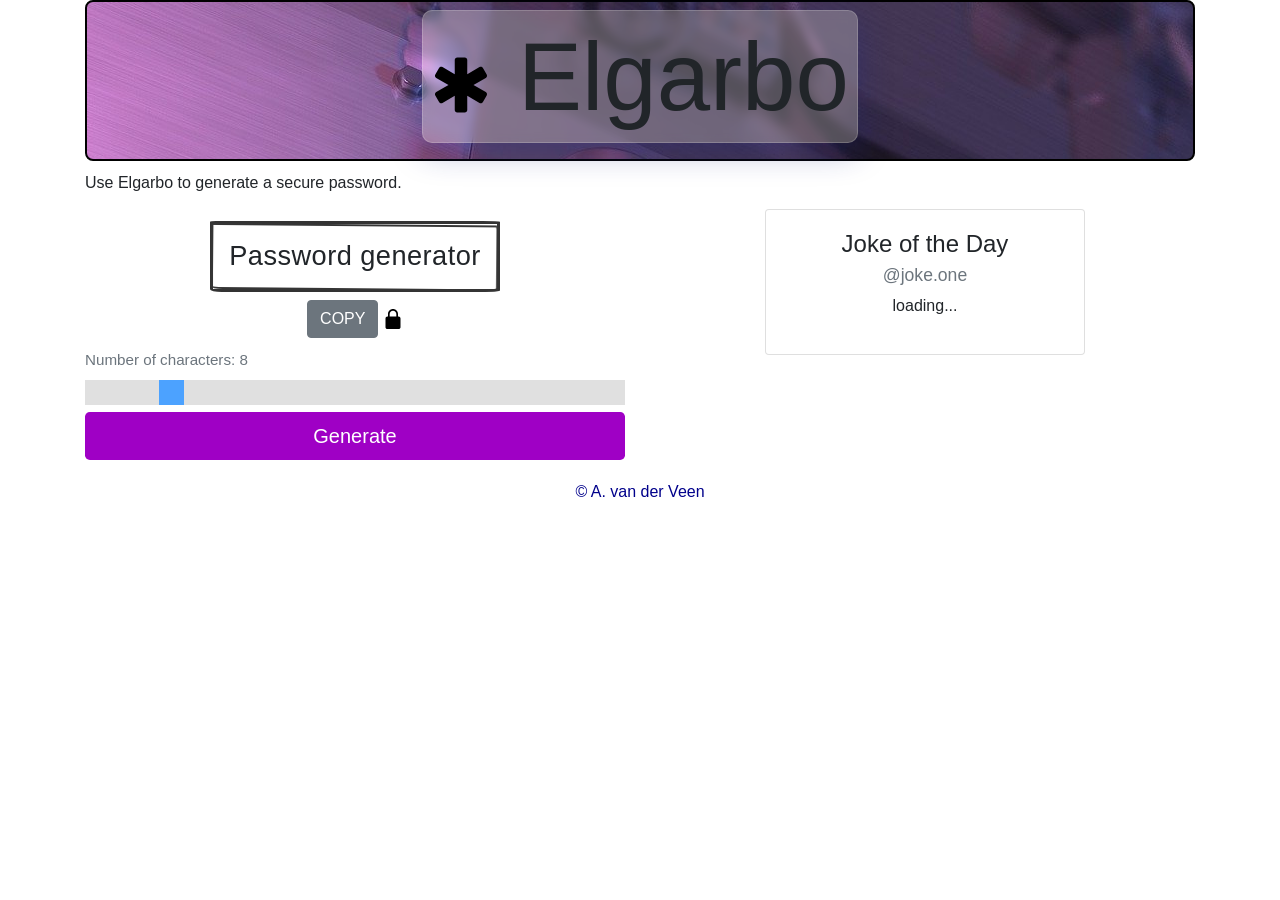
<file: index.html>
<!DOCTYPE html>
<html lang="en" dir="ltr">

<head>
  <meta charset="utf-8">
  <meta name="viewport" content="width=device-width, initial-scale=1, shrink-to-fit=no">
  <meta name="author" content="Arjan van der Veen">
  <meta name="description" content="Elgarbo Password generator, use it for secure password generation. By Arjan van der Veen">
  <!-- favicon links -->
  <link rel="apple-touch-icon" sizes="180x180" href="img/favicon/apple-touch-icon.png">
  <link rel="icon" type="image/png" sizes="32x32" href="img/favicon/favicon-32x32.png">
  <link rel="icon" type="image/png" sizes="16x16" href="img/favicon/favicon-16x16.png">
  <!-- <link rel="manifest" href="img/favicon/site.webmanifest"> -->
  <link rel="mask-icon" href="img/favicon/safari-pinned-tab.svg" color="#5bbad5">
  <link rel="shortcut icon" href="img/favicon/favicon.ico">
  <meta name="msapplication-TileColor" content="#da532c">
  <meta name="msapplication-config" content="img/favicon/browserconfig.xml">
  <meta name="theme-color" content="#ffffff">
  <!-- einde favicons links -->

  <title>Elgarbo</title>


</head>

<body hidden>
  <div class="container">
    <nav id="header" class="navbar">

    <span>
      <h1 class="display-1 header-class">
      <svg enable-background="new 0 0 24 24" height="60" viewBox="0 0 24 24" width="60" xmlns="http://www.w3.org/2000/svg"><path d="m21.91 14.835-4.91-2.835 4.91-2.835c.478-.276.642-.888.366-1.366l-1.5-2.598c-.276-.478-.887-.642-1.366-.366l-4.91 2.835v-5.67c0-.552-.448-1-1-1h-3c-.552 0-1 .448-1 1v5.67l-4.91-2.835c-.479-.276-1.09-.112-1.366.366l-1.5 2.598c-.276.478-.113 1.09.366 1.366l4.91 2.835-4.91 2.835c-.478.276-.642.888-.366 1.366l1.5 2.598c.276.478.888.642 1.366.366l4.91-2.835v5.67c0 .552.448 1 1 1h3c.552 0 1-.448 1-1v-5.67l4.91 2.835c.478.276 1.09.112 1.366-.366l1.5-2.598c.276-.478.113-1.09-.366-1.366z"/></svg alt="app-logo">
          Elgarbo
        <h1>
      </span>
</nav>


    <div class="row">
      <div class="col-lg-6 col-sm-12">
        <p class="mt10">Use Elgarbo to generate a secure password.</p>
        <section class="pt10 pb10 text-center">
          <h1 class="pw-field" id="js-wordElement">Password generator</h1><br>
          <button type="button" id="copyButton" onclick="copyToClipboard('js-wordElement')" data-placement="left" class="btn btn-secondary" data-toggle="tooltip" title="Copied!">
            COPY</button>
          <svg id="lock" height="20px" class="lock" viewBox="-64 0 512 512" width="20px" xmlns="http://www.w3.org/2000/svg"><path d="m336 192h-16v-64c0-70.59375-57.40625-128-128-128s-128 57.40625-128 128v64h-16c-26.453125 0-48 21.523438-48 48v224c0 26.476562 21.546875 48 48 48h288c26.453125 0 48-21.523438 48-48v-224c0-26.476562-21.546875-48-48-48zm-229.332031-64c0-47.0625 38.269531-85.332031 85.332031-85.332031s85.332031 38.269531 85.332031 85.332031v64h-170.664062zm0 0"/></svg>
        </section>
        <section>
          <label for="myRange" class="text-muted sub-text">Number of characters: <span id="demo"></span></label>
          <div class="slidecontainer">
            <input type="range" min="6" max="20" value="8" class="slider" id="myRange">
          </div>

          <button class="custom-btn btn btn-lg btn-block btn" type="button" name="upper-and-lower-and-nums-button" onclick="generateString()">Generate</button>
        </section>
      </div> <!-- einde kolom 1 -->
      <div class="col-lg-6 col-sm-12 joke-container">
        <section class="joke-section text-center">
          <div class="card">
            <div class="card-body">
              <h2 class="card-title">Joke of the Day</h2>
              <h3 class="card-subtitle mb-2 text-muted">@joke.one</h3>
              <p id="jokeQuestion">loading...</p>
              <p id="jokeAnswer"></p>

            </div>
          </div>


        </section>

      </div><!-- einde kolom 2 -->

    </div><!-- einde row -->
  </div><!-- einde container -->

  <footer class="footer mt20">
    <div class="container text-center">
      <span class="text-muted"><a class="reduce-brightness" href="http://www.avdveen.nl/">&#169; A. van der Veen</a></span>
    </div>
  </footer>
  <!-- Bootstrap JS -->
  <script src="https://code.jquery.com/jquery-3.5.1.slim.min.js" integrity="sha384-DfXdz2htPH0lsSSs5nCTpuj/zy4C+OGpamoFVy38MVBnE+IbbVYUew+OrCXaRkfj" crossorigin="anonymous"></script>
  <script src="https://cdn.jsdelivr.net/npm/bootstrap@4.5.3/dist/js/bootstrap.bundle.min.js" integrity="sha384-ho+j7jyWK8fNQe+A12Hb8AhRq26LrZ/JpcUGGOn+Y7RsweNrtN/tE3MoK7ZeZDyx" crossorigin="anonymous"></script>


  <!-- Lokale JS -->
  <script defer src="js/script.js"></script>
  <script>
    $(document).ready(function(){
      displayBody();
    })
  </script>

  <!-- animate.css -->
  <link rel="stylesheet" href="https://cdnjs.cloudflare.com/ajax/libs/animate.css/4.1.1/animate.min.css">
  <!-- Bootstrap CSS -->
  <link rel="stylesheet" href="https://cdn.jsdelivr.net/npm/bootstrap@4.5.3/dist/css/bootstrap.min.css" integrity="sha384-TX8t27EcRE3e/ihU7zmQxVncDAy5uIKz4rEkgIXeMed4M0jlfIDPvg6uqKI2xXr2" crossorigin="anonymous">

  <!-- lokale CSS -->
  <link rel="stylesheet" href="css/main-style.css">
</body>

</html>
</file>
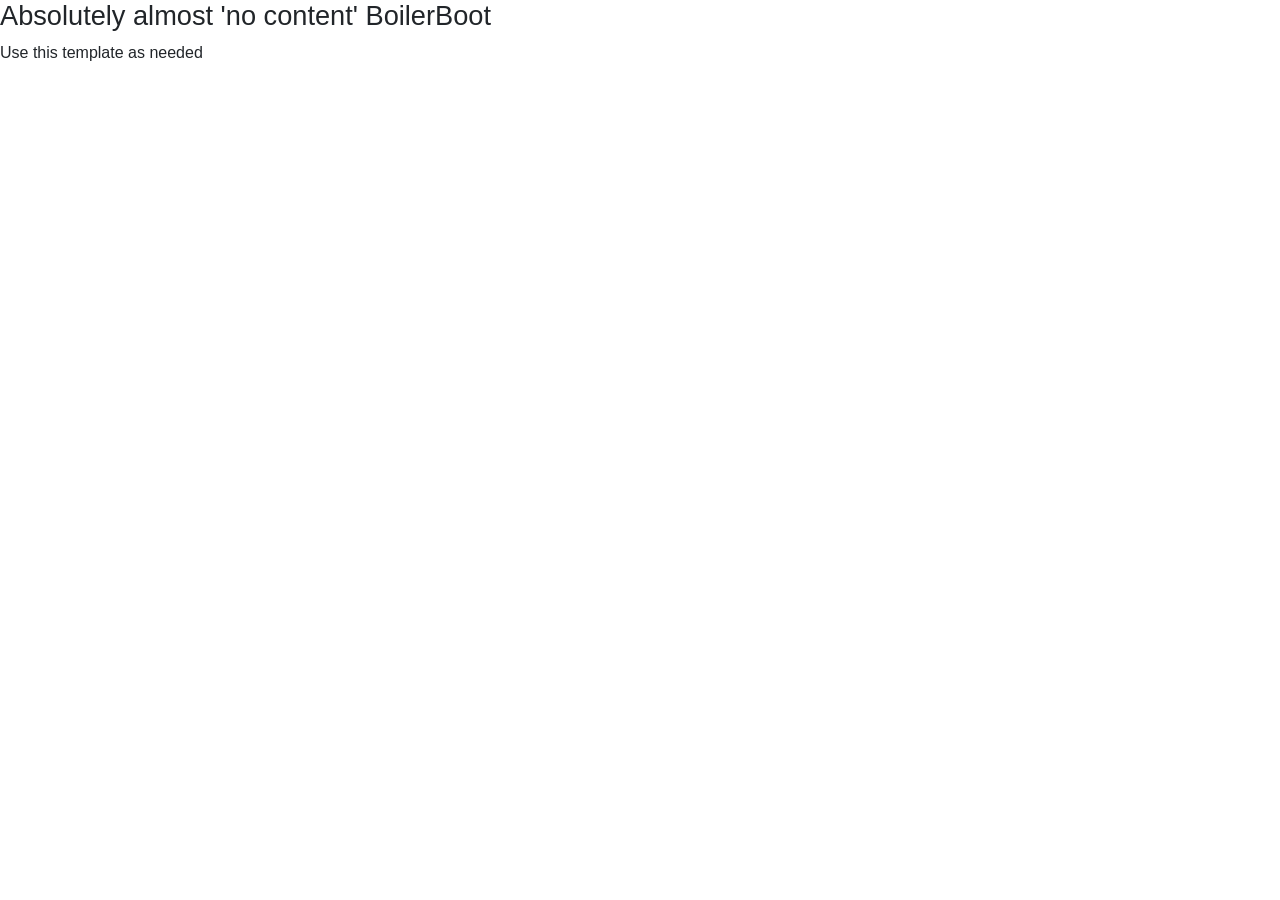
<file: index-no-content-BoilerBoot.html>
<!DOCTYPE html>
<html lang="en" dir="ltr">
  <head>
    <meta charset="utf-8">
    <meta name="viewport" content="width=device-width, initial-scale=1, shrink-to-fit=no">

    <!-- favicon links -->
    <link rel="apple-touch-icon" sizes="180x180" href="img/favicon/apple-touch-icon.png">
    <link rel="icon" type="image/png" sizes="32x32" href="img/favicon/favicon-32x32.png">
    <link rel="icon" type="image/png" sizes="16x16" href="img/favicon/favicon-16x16.png">
    <link rel="manifest" href="img/favicon/site.webmanifest">
    <link rel="mask-icon" href="img/favicon/safari-pinned-tab.svg" color="#5bbad5">
    <link rel="shortcut icon" href="img/favicon/favicon.ico">
    <meta name="msapplication-TileColor" content="#da532c">
    <meta name="msapplication-config" content="img/favicon/browserconfig.xml">
    <meta name="theme-color" content="#ffffff">
    <!-- einde favicons links -->

    <title>BoilerBootsBeta - No Content BoilerBoot - </title>

    <!-- Bootstrap CSS -->
    <link rel="stylesheet" href="https://cdn.jsdelivr.net/npm/bootstrap@4.5.3/dist/css/bootstrap.min.css" integrity="sha384-TX8t27EcRE3e/ihU7zmQxVncDAy5uIKz4rEkgIXeMed4M0jlfIDPvg6uqKI2xXr2" crossorigin="anonymous">

    <!-- lokale CSS -->
    <link rel="stylesheet" href="css/main-style.css">

  </head>
  <body>
    <h1>Absolutely almost 'no content' BoilerBoot</h1>
    <p>Use this template as needed</p>
    <button class="btn btn-lg" type="button" name="button"></button>
  <!-- Bootstrap JS -->
  <script src="https://code.jquery.com/jquery-3.5.1.slim.min.js" integrity="sha384-DfXdz2htPH0lsSSs5nCTpuj/zy4C+OGpamoFVy38MVBnE+IbbVYUew+OrCXaRkfj" crossorigin="anonymous"></script>
   <script src="https://cdn.jsdelivr.net/npm/bootstrap@4.5.3/dist/js/bootstrap.bundle.min.js" integrity="sha384-ho+j7jyWK8fNQe+A12Hb8AhRq26LrZ/JpcUGGOn+Y7RsweNrtN/tE3MoK7ZeZDyx" crossorigin="anonymous"></script>


  <!-- Lokale JS -->
  <script src="js/script.js"></script>
  </body>
</html>
</file>
<file: css/main-style.css>
/* spacing */
/* =Margin + Padding
-------------------------------------------------------------- */
.pt10 {
  padding-top: 10px !important;
}

.pt15 {
  padding-top: 15px !important;
}

.pt20 {
  padding-top: 20px !important;
}

.pt30 {
  padding-top: 30px !important;
}

.pt40 {
  padding-top: 40px !important;
}

.pt50 {
  padding-top: 50px !important;
}

.pt60 {
  padding-top: 60px !important;
}

.pt80 {
  padding-top: 80px !important;
}

.pt90 {
  padding-top: 90px !important;
}

.pt100 {
  padding-top: 100px !important;
}

.pt120 {
  padding-top: 120px !important;
}

.pt140 {
  padding-top: 140px !important;
}

.pb0 {
  padding-bottom: 0px !important;
}

.pb5 {
  padding-bottom: 5px !important;
}

.pb10 {
  padding-bottom: 10px !important;
}

.pb15 {
  padding-bottom: 15px !important;
}

.pb20 {
  padding-bottom: 20px !important;
}

.pb30 {
  padding-bottom: 30px !important;
}

.pb40 {
  padding-bottom: 40px !important;
}

.pb50 {
  padding-bottom: 50px !important;
}

.pb60 {
  padding-bottom: 60px !important;
}

.pb80 {
  padding-bottom: 80px !important;
}

.pb90 {
  padding-bottom: 90px !important;
}

.pb100 {
  padding-bottom: 100px !important;
}

.pb120 {
  padding-bottom: 120px !important;
}

.mt10 {
  margin-top: 10px !important;
}

.mt15 {
  margin-top: 15px !important;
}

.mt20 {
  margin-top: 20px !important;
}

.mt30 {
  margin-top: 30px !important;
}

.mt40 {
  margin-top: 40px !important;
}

.mt50 {
  margin-top: 50px !important;
}

.mt60 {
  margin-top: 60px !important;
}

.mt80 {
  margin-top: 80px !important;
}

.mt90 {
  margin-top: 90px !important;
}

.mt100 {
  margin-top: 100px !important;
}

.mb0 {
  margin-bottom: 0 !important;
}

.mb5 {
  margin-bottom: 5px !important;
}

.mb10 {
  margin-bottom: 10px !important;
}

.mb15 {
  margin-bottom: 15px !important;
}

.mb20 {
  margin-bottom: 20px !important;
}

.mb30 {
  margin-bottom: 30px !important;
}

.mb40 {
  margin-bottom: 40px !important;
}

.mb50 {
  margin-bottom: 50px !important;
}

.mb60 {
  margin-bottom: 60px !important;
}

.mb80 {
  margin-bottom: 80px !important;
}

.mb90 {
  margin-bottom: 90px !important;
}

.mb100 {
  margin-bottom: 100px !important;
}

.ml30 {
  margin-left: 30px
}

.mr30 {
  margin-right: 30px
}

.ml15 {
  margin-left: 15px
}

.mr15 {
  margin-right: 15px
}

.pl30 {
  padding-left: 30px
}

.pr30 {
  padding-right: 30px
}

.pl15 {
  padding-left: 15px
}

.pr15 {
  padding-right: 15px
}

.no-margin {
  margin: 0 !important;
}

.no-padding {
  padding: 0 !important;
}

.no-margin-top {
  margin-top: 0 !important;
}

.no-padding-top {
  padding-top: 0 !important;
}

.no-margin-bottom {
  margin-bottom: 0 !important;
}

.no-padding-bottom {
  padding-bottom: 0 !important;
}

.slidecontainer {
  width: 100%;
  /* Width of the outside container */
}

/* quick image resizing on small screen */
@media screen and (max-width: 576px) {
  img.cows {
    width: 300px;
  }
}
/* darken for better contrast */
.reduce-brightness {
  color:#00008b;
}

/* hidden class for js */
.hidden {
  display: none;
}

/* for smaller text */
.sub-text {
  font-size: 0.95rem;
}

/* style for the password field */
.pw-field {
  padding: 1rem 1rem;
  display: inline-block;
  border: 3px solid #333333;
  border-radius: 2% 6% 5% 4% / 1% 1% 2% 4%;
  letter-spacing: 0.03ch;
  background: #ffffff;
  position: relative;

  &::before {
    content: '';
    border: 2px solid #353535;
    display: block;
    width: 100%;
    height: 100%;
    position: absolute;
    top: 50%;
    left: 50%;
    transform: translate3d(-50%, -50%, 0) scale(1.015) rotate(0.5deg);
    border-radius: 1% 1% 2% 4% / 2% 6% 5% 4%;
  }
}

/* The slider itself */
.slider {
  -webkit-appearance: none;
  /* Override default CSS styles */
  appearance: none;
  width: 100%;
  /* Full-width */
  height: 25px;
  /* Specified height */
  background: #d3d3d3;
  /* Grey background */
  outline: none;
  /* Remove outline */
  opacity: 0.7;
  /* Set transparency (for mouse-over effects on hover) */
  -webkit-transition: .2s;
  /* 0.2 seconds transition on hover */
  transition: opacity .2s;
}

/* Mouse-over effects */
.slider:hover {
  opacity: 1;
  /* Fully shown on mouse-over */
}

/* The slider handle (use -webkit- (Chrome, Opera, Safari, Edge) and -moz- (Firefox) to override default look) */
.slider::-webkit-slider-thumb {
  -webkit-appearance: none;
  /* Override default look */
  appearance: none;
  width: 25px;
  /* Set a specific slider handle width */
  height: 25px;
  /* Slider handle height */
  background: #007bff;
  /* blue background */
  cursor: pointer;
  /* Cursor on hover */
}

.slider::-moz-range-thumb {
  width: 25px;
  /* Set a specific slider handle width */
  height: 25px;
  /* Slider handle height */
  background: #007bff;
  /* blue background */
  cursor: pointer;
  /* Cursor on hover */
}

/* heading sizes */
h1 {
 font-size: 1.7rem;
}
h2 {
  font-size: 1.5rem;
}
h3 {
  font-size: 1.1rem;
}

/* navbar section */

#header {
  border: 2px solid #000000;
border-radius: 8px;
  background-image: url("../img/safe-header.webp");
  /* background-color: #8CADE3; */
}

nav span {
  margin-left:auto;
  margin-right:auto;
}

.header-class {
  padding: .5rem;
  background: rgba( 255, 255, 255, 0.25 );
  box-shadow: 0 8px 32px 0 rgba( 31, 38, 135, 0.37 );
  backdrop-filter: blur( 4px );
  -webkit-backdrop-filter: blur( 4px );
  border-radius: 10px;
  border: 1px solid rgba( 255, 255, 255, 0.18 );
}

/* button style */

.custom-btn {
background-color: #9F00C5;
color: white;
}

.custom-btn:hover {
background-color: #520066;
color: white;
}
.card {
  margin-left: auto;
  margin-right: auto;
  width: 20rem;
}

.joke-section {
  padding-top: 3rem;
}
</file>
